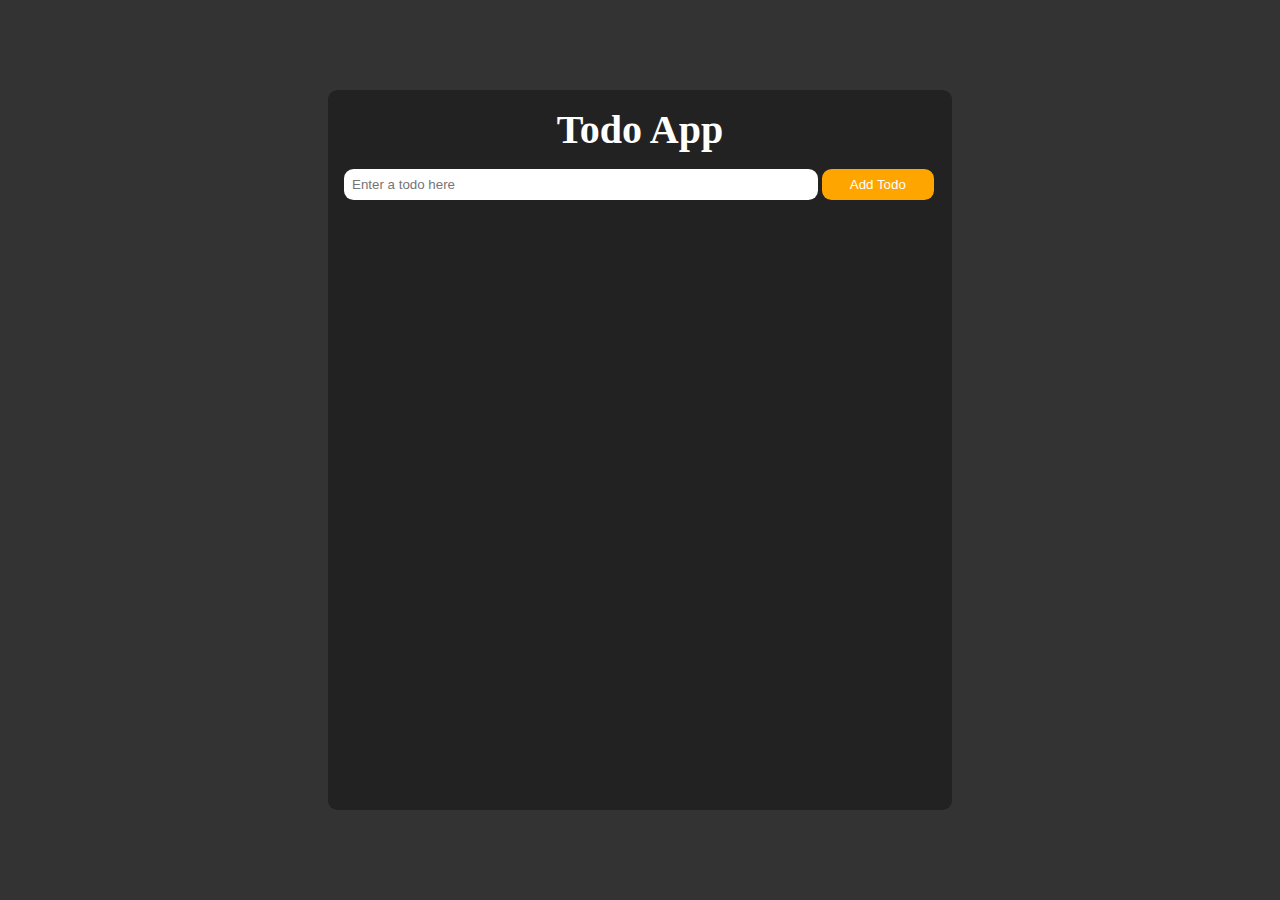
<file: index.html>
<!DOCTYPE html>
<html lang="en">
<head>
    <meta charset="UTF-8">
    <meta http-equiv="X-UA-Compatible" content="IE=edge">
    <meta name="viewport" content="width=device-width, initial-scale=1.0">
    <title>To-do-App</title>
    <link rel="stylesheet" href="https://cdnjs.cloudflare.com/ajax/libs/font-awesome/6.1.2/css/all.min.css" integrity="sha512-1sCRPdkRXhBV2PBLUdRb4tMg1w2YPf37qatUFeS7zlBy7jJI8Lf4VHwWfZZfpXtYSLy85pkm9GaYVYMfw5BC1A==" crossorigin="anonymous" referrerpolicy="no-referrer" />
    <link rel="stylesheet" href="style.css">
</head>
<body>
  
    <div class="container">
        <div class="card">
          <h1 class="card-title">Todo App</h1>
          <div class="card-body">
            <form class="todo-form">
              <input
                type="text"
                placeholder="Enter a todo here"
                id="inputTodo"
                required
              />
              <button type="submit" class="btn" id="addTodoButton">
                Add Todo
              </button>
            </form>
            <p id="message"></p>
            <ul id="lists"></ul>
          </div>
        </div>
      </div>
     
     
<script src="js/app.js"></script>
</body>
</html>
</file>
<file: style.css>
* {
    box-sizing: border-box;
    margin: 0;
    padding: 0;
    list-style-type: none;
    text-decoration: none;
    outline: none;
  }

  html {
    scroll-behavior: smooth;
  }

  .container {
    background-color: #333;
    height: 100vh;
    display: flex;
    justify-content: center;
    align-items: center;
    padding: 1rem;
  }

  .card {
    background-color: #222;
    color: white;
    padding: 1rem;
    min-height: 80vh;
    width: 50%;
   
    border-radius: 0.6rem;
  }

  .card-title {
    font-size: 2.5rem;
    text-align: center;
    margin-bottom: 1rem;
  }

  input {
    border: none;
    border-radius: 0.6rem;
    padding: 0.5rem;
    width: 80%;
  }

  .btn {
    border: none;
    border-radius: 0.6rem;
    padding: 0.5rem;
    background-color: orange;
    color: white;
    transition: all 0.3s;
    cursor: pointer;
  }

  .btn:hover {
    background-color: white;
    color: black;
  }

  
#addTodoButton {
    width: 19%;
  }

  .list-style {
    display: flex;
    justify-content: space-between;
    align-items: center;
    background-color: #333;
    color: white;
    padding: 0.5rem;
    border-radius: 0.6rem;
    margin: 1rem 0;
    transition: all 0.3s;
  }
  
  .list-style:hover {
    background-color: #111;
  }

  .bg-success {
    margin: 0.5rem 0;
    padding: 0.5rem;
    color: black;
    background-color: #ddffdd;
    border-left: 6px solid #04aa6d;
  }

  .bg-danger {
    margin: 0.5rem 0;
    padding: 0.5rem;
    color: black;
    background-color: #ffdddd;
    border-left: 6px solid #f44336;
  }
</file>
